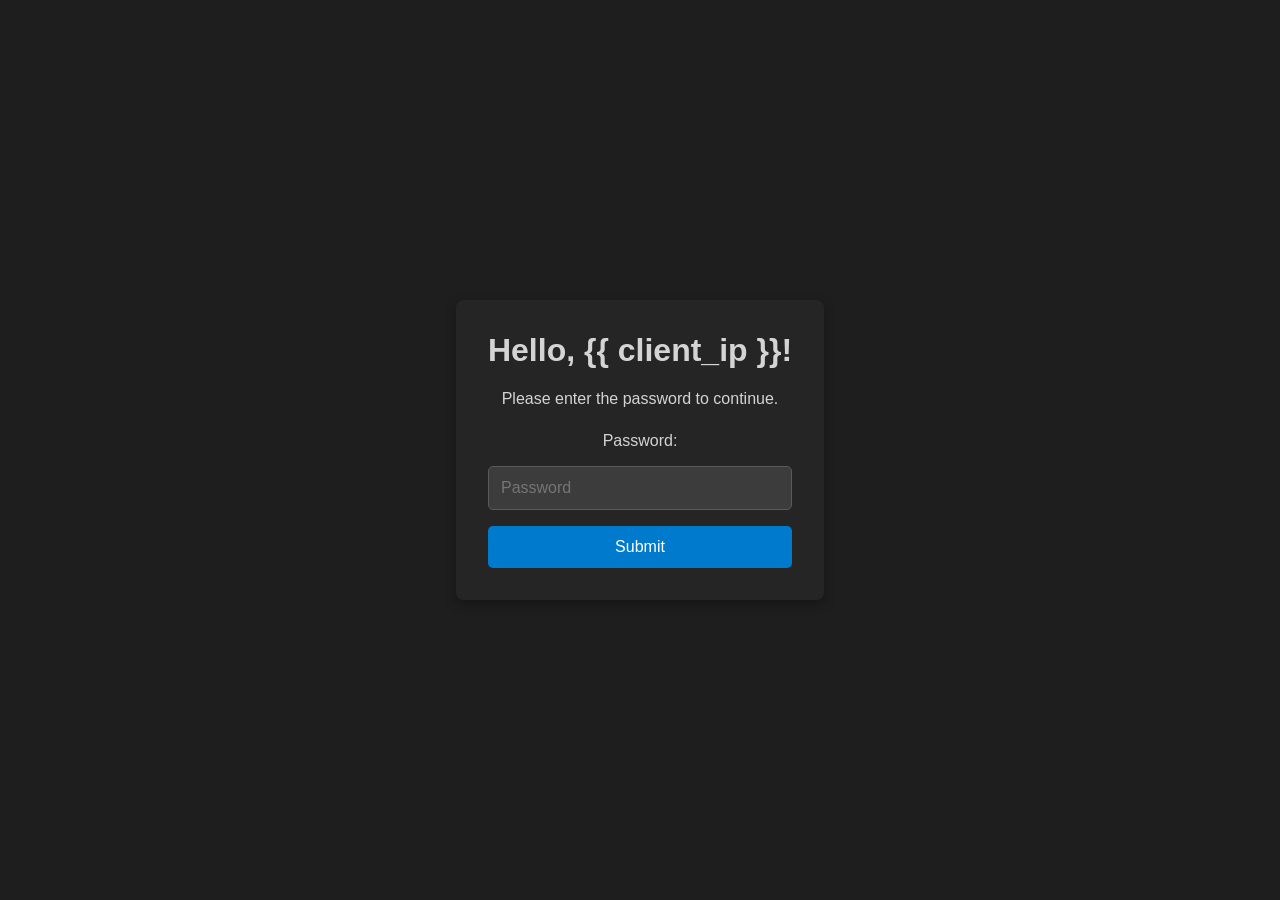
<file: templates/index.html>
<!DOCTYPE html>
<html lang="en">
<head>
    <meta charset="UTF-8">
    <meta name="viewport" content="width=device-width, initial-scale=1.0">
    <title>Admin Access</title><style>
        :root {
            --bg-color: #1e1e1e;
            --text-color: #d4d4d4;
            --primary-color: #007acc;
            --input-bg: #3c3c3c;
            --input-border: #5a5a5a;
        }

        body {
            background-color: var(--bg-color);
            color: var(--text-color);
            font-family: -apple-system, BlinkMacSystemFont, "Segoe UI", Roboto, "Helvetica Neue", Arial, sans-serif;
            display: flex;
            justify-content: center;
            align-items: center;
            height: 100vh;
            margin: 0;
            text-align: center;
        }

        .container {
            padding: 2rem;
            border-radius: 8px;
            background-color: #252526;
            box-shadow: 0 4px 12px rgba(0, 0, 0, 0.3);
        }

        h1 {
            margin-top: 0;
        }

        #admin-form {
            display: flex;
            flex-direction: column;
            gap: 1rem;
            margin-top: 1.5rem;
        }

        input[type="password"], button {
            padding: 0.75rem;
            border-radius: 5px;
            border: 1px solid var(--input-border);
            font-size: 1rem;
        }

        input[type="password"] {
            background-color: var(--input-bg);
            color: var(--text-color);
        }

        input[type="password"]:focus {
            outline: none;
            border-color: var(--primary-color);
            box-shadow: 0 0 0 2px rgba(0, 122, 204, 0.5);
        }

        button {
            background-color: var(--primary-color);
            color: white;
            border: none;
            cursor: pointer;
            transition: background-color 0.2s ease-in-out;
        }

        button:hover {
            background-color: #005a9e;
        }
    </style>

</head>
<body>
    <div class="container">
        <h1>Hello, {{ client_ip }}!</h1>
        <p>Please enter the password to continue.</p>

        <form id="admin-form">
            <label for="password" class="sr-only">Password:</label>
            <input type="password" id="password" name="password" placeholder="Password" required>
            <button type="submit">Submit</button>
        </form>
    </div>

    <script>
        document.getElementById('admin-form').addEventListener('submit', function(event) {
            event.preventDefault(); // Prevent the default form submission
            const password = document.getElementById('password').value;
            window.location.href = '/admin/' + encodeURIComponent(password);
        });
    </script>
</body>
</html>
</file>
